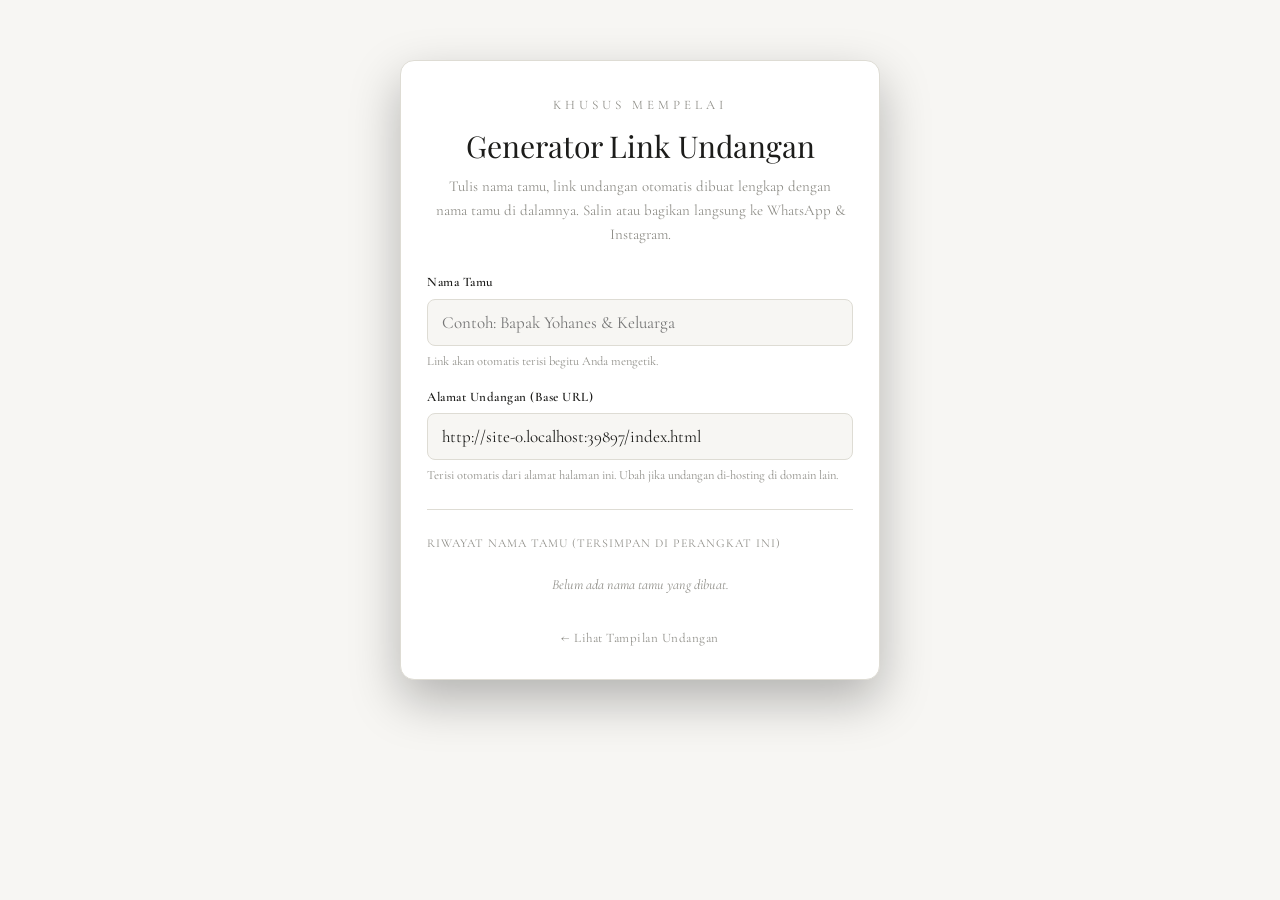
<file: generator.html>
<!DOCTYPE html>
<html lang="id">
<head>
<meta charset="UTF-8">
<meta name="viewport" content="width=device-width, initial-scale=1.0">
<title>Generator Link Undangan — Arfan &amp; Ofri</title>
<link rel="stylesheet" href="style.css">
<style>
  /* ====== Halaman khusus mempelai, tidak untuk tamu ====== */
  body{overflow-x:hidden;overflow-y:auto;height:auto}
  .gen-wrap{
    min-height:100vh;padding:60px 20px 80px;
    display:flex;align-items:flex-start;justify-content:center;
  }
  .gen-card{
    width:100%;max-width:480px;background:#fff;border:1px solid var(--line-light);
    border-radius:14px;padding:34px 26px 30px;box-shadow:var(--shadow);
  }
  .gen-eyebrow{text-align:center;font-size:13px;letter-spacing:4px;text-transform:uppercase;color:var(--gray-dim)}
  .gen-title{text-align:center;font-family:'Playfair Display',serif;font-size:30px;margin:6px 0 4px}
  .gen-sub{text-align:center;font-size:15px;color:var(--gray-dim);margin-bottom:26px;line-height:1.6}
  .gen-field{margin-bottom:16px}
  .gen-field label{display:block;font-size:13px;letter-spacing:.5px;color:var(--ink);margin-bottom:6px;font-weight:600}
  .gen-field input, .gen-field textarea{
    width:100%;padding:12px 14px;border:1px solid var(--line-light);border-radius:8px;
    font-family:'Cormorant Garamond',serif;font-size:17px;background:var(--offwhite);color:var(--ink);
  }
  .gen-field small{display:block;margin-top:5px;color:var(--gray-dim);font-size:12.5px}
  .gen-divider{height:1px;background:var(--line-light);margin:24px 0}

  .gen-result{
    background:var(--offwhite);border:1px dashed var(--gray-mid);border-radius:10px;
    padding:16px;margin-bottom:18px;display:none;
  }
  .gen-result.show{display:block;animation:fadeUp .5s var(--ease) both}
  .gen-result-label{font-size:12px;letter-spacing:1px;text-transform:uppercase;color:var(--gray-dim);margin-bottom:8px}
  .gen-link-row{display:flex;gap:8px;align-items:center}
  .gen-link-box{
    flex:1;padding:10px 12px;background:#fff;border:1px solid var(--line-light);border-radius:6px;
    font-family:'Courier New',monospace;font-size:13px;color:var(--ink);
    overflow-x:auto;white-space:nowrap;
  }
  .gen-btn-copy{
    flex-shrink:0;background:var(--black);color:#fff;border:none;padding:10px 16px;border-radius:6px;
    font-family:'Cormorant Garamond',serif;font-size:14px;font-weight:600;cursor:pointer;transition:.3s;white-space:nowrap;
  }
  .gen-btn-copy:hover{background:#2b2b28}
  .gen-btn-copy.copied{background:#3a7d44}

  .gen-preview-link{
    display:block;text-align:center;margin-top:10px;font-size:13px;color:var(--gray-dim);text-decoration:underline;
  }

  .gen-share-row{display:flex;gap:12px;margin-top:18px}
  .gen-share-btn{
    flex:1;display:flex;align-items:center;justify-content:center;gap:8px;
    padding:13px 10px;border-radius:8px;border:none;cursor:pointer;
    font-family:'Cormorant Garamond',serif;font-size:15px;font-weight:600;letter-spacing:.3px;
    color:#fff;transition:transform .25s var(--ease),box-shadow .25s;
  }
  .gen-share-btn:hover{transform:translateY(-2px)}
  .gen-share-btn svg{width:19px;height:19px;flex-shrink:0}
  .gen-share-wa{background:#25D366}
  .gen-share-ig{background:linear-gradient(135deg,#f58529,#dd2a7b,#8134af,#515bd4)}

  .gen-btn-generate{
    width:100%;background:var(--black);color:#fff;border:none;padding:14px;border-radius:8px;
    font-family:'Playfair Display',serif;letter-spacing:1px;font-size:16px;cursor:pointer;transition:.3s;
  }
  .gen-btn-generate:hover{background:#2b2b28}

  .gen-history{margin-top:10px}
  .gen-history-title{font-size:12px;letter-spacing:1px;text-transform:uppercase;color:var(--gray-dim);margin-bottom:10px}
  .gen-history-item{
    display:flex;align-items:center;justify-content:space-between;gap:10px;
    padding:10px 12px;border-bottom:1px solid var(--line-light);font-size:15px;
  }
  .gen-history-item:last-child{border-bottom:none}
  .gen-history-name{overflow:hidden;text-overflow:ellipsis;white-space:nowrap}
  .gen-history-actions{display:flex;gap:6px;flex-shrink:0}
  .gen-history-actions button{
    background:none;border:1px solid var(--line-light);border-radius:5px;padding:5px 9px;
    font-size:12px;cursor:pointer;color:var(--ink);font-family:'Cormorant Garamond',serif;transition:.2s;
  }
  .gen-history-actions button:hover{background:var(--black);color:#fff;border-color:var(--black)}
  .gen-history-empty{color:var(--gray-dim);font-size:14px;font-style:italic;text-align:center;padding:10px 0}

  .gen-toast{
    position:fixed;left:50%;bottom:26px;transform:translateX(-50%) translateY(20px);
    background:var(--black);color:#fff;padding:12px 20px;border-radius:30px;font-size:14px;
    opacity:0;pointer-events:none;transition:opacity .3s,transform .3s;z-index:999;box-shadow:var(--shadow);
    white-space:nowrap;
  }
  .gen-toast.show{opacity:1;transform:translateX(-50%) translateY(0)}

  .gen-back{display:block;text-align:center;margin-top:22px;font-size:13px;color:var(--gray-dim);letter-spacing:.5px}
  .gen-back:hover{color:var(--ink)}

  @media(max-width:400px){
    .gen-card{padding:26px 18px 24px}
    .gen-share-row{flex-direction:column}
  }
</style>
</head>
<body>

<div class="gen-wrap">
  <div class="gen-card">
    <div class="gen-eyebrow">Khusus Mempelai</div>
    <div class="gen-title">Generator Link Undangan</div>
    <div class="gen-sub">Tulis nama tamu, link undangan otomatis dibuat lengkap dengan<br>nama tamu di dalamnya. Salin atau bagikan langsung ke WhatsApp &amp; Instagram.</div>

    <div class="gen-field">
      <label for="gen-nama">Nama Tamu</label>
      <input type="text" id="gen-nama" placeholder="Contoh: Bapak Yohanes &amp; Keluarga" autocomplete="off">
      <small>Link akan otomatis terisi begitu Anda mengetik.</small>
    </div>

    <div class="gen-field">
      <label for="gen-base">Alamat Undangan (Base URL)</label>
      <input type="text" id="gen-base" placeholder="https://namadomain.com/index.html">
      <small>Terisi otomatis dari alamat halaman ini. Ubah jika undangan di-hosting di domain lain.</small>
    </div>

    <div class="gen-result" id="gen-result">
      <div class="gen-result-label">Link Undangan Untuk Tamu Ini</div>
      <div class="gen-link-row">
        <div class="gen-link-box" id="gen-link-text"></div>
        <button class="gen-btn-copy" id="gen-btn-copy">Salin Link</button>
      </div>
      <a href="#" target="_blank" rel="noopener" class="gen-preview-link" id="gen-preview-link">Buka pratinjau undangan &rarr;</a>

      <div class="gen-share-row">
        <button class="gen-share-btn gen-share-wa" id="gen-share-wa">
          <svg viewBox="0 0 24 24" fill="none" xmlns="http://www.w3.org/2000/svg"><path d="M12 3a9 9 0 0 0-7.8 13.4L3 21l4.7-1.2A9 9 0 1 0 12 3Z" stroke="#fff" stroke-width="1.6" stroke-linejoin="round"/><path d="M8.6 8.4c.2-.5.4-.5.7-.5h.5c.2 0 .4 0 .6.4.2.5.7 1.6.7 1.7.1.1.1.3 0 .4-.1.2-.2.3-.3.4l-.4.5c-.1.2-.3.3-.1.6.2.3.8 1.3 1.7 2.1 1.2 1 2.1 1.3 2.4 1.5.3.1.5.1.6-.1l.6-.7c.2-.2.4-.2.6-.1l1.5.7c.2.1.4.2.4.4.1.5-.1 1-.4 1.4-.3.4-.9.7-1.4.7-.9.1-1.7-.2-3.2-.9-2.3-1-3.7-3.2-3.9-3.4-.1-.2-1-1.3-1-2.5 0-1.2.6-1.8.8-2.1Z" fill="#fff"/></svg>
          WhatsApp
        </button>
        <button class="gen-share-btn gen-share-ig" id="gen-share-ig">
          <svg viewBox="0 0 24 24" fill="none" xmlns="http://www.w3.org/2000/svg"><rect x="3" y="3" width="18" height="18" rx="5" stroke="#fff" stroke-width="1.6"/><circle cx="12" cy="12" r="4.2" stroke="#fff" stroke-width="1.6"/><circle cx="17.4" cy="6.6" r="1.1" fill="#fff"/></svg>
          Instagram
        </button>
      </div>
    </div>

    <div class="gen-divider"></div>

    <div class="gen-history">
      <div class="gen-history-title">Riwayat Nama Tamu (Tersimpan di Perangkat Ini)</div>
      <div id="gen-history-list">
        <div class="gen-history-empty">Belum ada nama tamu yang dibuat.</div>
      </div>
    </div>

    <a href="index.html" class="gen-back">&larr; Lihat Tampilan Undangan</a>
  </div>
</div>

<div class="gen-toast" id="gen-toast"></div>

<script>
(function(){
  const inputNama   = document.getElementById('gen-nama');
  const inputBase   = document.getElementById('gen-base');
  const result      = document.getElementById('gen-result');
  const linkText    = document.getElementById('gen-link-text');
  const previewLink = document.getElementById('gen-preview-link');
  const btnCopy     = document.getElementById('gen-btn-copy');
  const btnWA       = document.getElementById('gen-share-wa');
  const btnIG       = document.getElementById('gen-share-ig');
  const historyList = document.getElementById('gen-history-list');
  const toast       = document.getElementById('gen-toast');

  const STORAGE_KEY = 'undangan_arfan_ofri_guest_history';

  /* ====== Tentukan base URL otomatis dari lokasi file generator.html ====== */
  function defaultBaseUrl(){
    // ganti "generator.html" (dan query/hash apa pun) dengan "index.html"
    const loc = window.location.href.split(/[?#]/)[0];
    return loc.replace(/generator\.html$/i, 'index.html');
  }
  inputBase.value = defaultBaseUrl();

  function showToast(msg){
    toast.textContent = msg;
    toast.classList.add('show');
    clearTimeout(showToast._t);
    showToast._t = setTimeout(() => toast.classList.remove('show'), 2200);
  }

  function buildLink(){
    const nama = inputNama.value.trim();
    let base = inputBase.value.trim() || defaultBaseUrl();
    if(!nama) return null;
    // Pastikan base tidak diakhiri "?" atau "/index.html/" ganda
    base = base.replace(/\s+$/,'');
    const separator = base.includes('?') ? '&' : '?';
    const url = `${base}${separator}to=${encodeURIComponent(nama)}`;
    return url;
  }

  function render(){
    const url = buildLink();
    if(!url){
      result.classList.remove('show');
      return;
    }
    linkText.textContent = url;
    previewLink.href = url;
    result.classList.add('show');
  }

  inputNama.addEventListener('input', render);
  inputBase.addEventListener('input', render);

  /* ====== Salin Link ====== */
  btnCopy.addEventListener('click', async () => {
    const url = buildLink();
    if(!url) return;
    try{
      await navigator.clipboard.writeText(url);
    }catch(e){
      // fallback untuk browser lama
      const ta = document.createElement('textarea');
      ta.value = url; document.body.appendChild(ta); ta.select();
      document.execCommand('copy'); document.body.removeChild(ta);
    }
    const original = btnCopy.textContent;
    btnCopy.textContent = 'Tersalin!';
    btnCopy.classList.add('copied');
    setTimeout(() => { btnCopy.textContent = original; btnCopy.classList.remove('copied'); }, 1500);
    saveToHistory(inputNama.value.trim());
  });

  /* ====== Bagikan via WhatsApp ====== */
  btnWA.addEventListener('click', () => {
    const url = buildLink();
    const nama = inputNama.value.trim();
    if(!url) { showToast('Isi nama tamu terlebih dahulu'); return; }
    const pesan =
`Kepada Yth. Bapak/Ibu/Saudara/i ${nama},

Dengan penuh sukacita, kami mengundang Bapak/Ibu/Saudara/i untuk hadir dalam pernikahan kami:

*Arfan & Ofri*

Berikut link undangan lengkap kami:
${url}

Merupakan suatu kehormatan bagi kami apabila Bapak/Ibu/Saudara/i berkenan hadir dan memberikan doa restu. Terima kasih 🙏`;
    const waUrl = `https://wa.me/?text=${encodeURIComponent(pesan)}`;
    window.open(waUrl, '_blank');
    saveToHistory(nama);
  });

  /* ====== Bagikan via Instagram ======
     Instagram tidak mendukung pengisian pesan otomatis lewat URL,
     jadi kita salin link ke clipboard lalu buka Instagram supaya
     mempelai tinggal tempel (paste) di DM / Story. Jika perangkat
     mendukung Web Share API, gunakan itu agar Instagram muncul
     langsung di daftar aplikasi berbagi. */
  btnIG.addEventListener('click', async () => {
    const url = buildLink();
    const nama = inputNama.value.trim();
    if(!url) { showToast('Isi nama tamu terlebih dahulu'); return; }
    saveToHistory(nama);

    if(navigator.share){
      try{
        await navigator.share({
          title: 'Undangan Pernikahan Arfan & Ofri',
          text: `Kepada Yth. ${nama}, kami mengundang Anda di pernikahan kami:`,
          url: url
        });
        return;
      }catch(e){ /* user membatalkan / tidak didukung, lanjut fallback di bawah */ }
    }

    try{
      await navigator.clipboard.writeText(url);
    }catch(e){
      const ta = document.createElement('textarea');
      ta.value = url; document.body.appendChild(ta); ta.select();
      document.execCommand('copy'); document.body.removeChild(ta);
    }
    showToast('Link disalin! Tempel di DM / Story Instagram Anda.');

    const isMobile = /Android|iPhone|iPad|iPod/i.test(navigator.userAgent);
    setTimeout(() => {
      if(isMobile){
        window.location.href = 'instagram://direct-inbox';
        setTimeout(() => { window.open('https://www.instagram.com/direct/inbox/', '_blank'); }, 800);
      }else{
        window.open('https://www.instagram.com/direct/inbox/', '_blank');
      }
    }, 300);
  });

  /* ====== Riwayat nama tamu (localStorage) ====== */
  function getHistory(){
    try{ return JSON.parse(localStorage.getItem(STORAGE_KEY)) || []; }
    catch(e){ return []; }
  }
  function saveToHistory(nama){
    if(!nama) return;
    let list = getHistory().filter(n => n.toLowerCase() !== nama.toLowerCase());
    list.unshift(nama);
    list = list.slice(0, 25);
    localStorage.setItem(STORAGE_KEY, JSON.stringify(list));
    renderHistory();
  }
  function renderHistory(){
    const list = getHistory();
    if(!list.length){
      historyList.innerHTML = '<div class="gen-history-empty">Belum ada nama tamu yang dibuat.</div>';
      return;
    }
    historyList.innerHTML = list.map(nama => {
      const safe = nama.replace(/</g,'&lt;').replace(/>/g,'&gt;').replace(/"/g,'&quot;');
      return `
        <div class="gen-history-item">
          <span class="gen-history-name">${safe}</span>
          <div class="gen-history-actions">
            <button data-action="use" data-nama="${safe}">Pakai</button>
            <button data-action="del" data-nama="${safe}">Hapus</button>
          </div>
        </div>`;
    }).join('');
  }
  historyList.addEventListener('click', (e) => {
    const btn = e.target.closest('button');
    if(!btn) return;
    const nama = btn.dataset.nama;
    if(btn.dataset.action === 'use'){
      inputNama.value = nama;
      render();
      window.scrollTo({top:0, behavior:'smooth'});
    }else if(btn.dataset.action === 'del'){
      const list = getHistory().filter(n => n !== nama);
      localStorage.setItem(STORAGE_KEY, JSON.stringify(list));
      renderHistory();
    }
  });

  renderHistory();
})();
</script>
</body>
</html>
</file>
<file: style.css>
@import url('https://fonts.googleapis.com/css2?family=Playfair+Display:ital,wght@0,400;0,600;0,700;1,500&family=Cormorant+Garamond:ital,wght@0,400;0,500;0,600;1,500&family=Alex+Brush&display=swap');

:root{
  --black:#0a0a0a;
  --black-soft:#151513;
  --ink:#1c1c1a;
  --white:#ffffff;
  --offwhite:#f7f6f3;
  --gray-mid:#c9c8c2;
  --gray-dim:#8f8e88;
  --line:#2a2a27;
  --line-light:#dedcd4;
  --accent:#0a0a0a;
  --shadow:0 20px 50px rgba(0,0,0,.28);
  --ease:cubic-bezier(.65,0,.35,1);
}

*{box-sizing:border-box;margin:0;padding:0}
html{scroll-behavior:smooth}
body{
  font-family:'Cormorant Garamond',serif;
  background:var(--offwhite);
  color:var(--ink);
  overflow-x:hidden;
  font-size:19px;
  line-height:1.6;
}
body.lock{overflow:hidden;height:100vh}

h1,h2,h3,.serif-display{font-family:'Playfair Display',serif}
.script{font-family:'Alex Brush',cursive}

img{max-width:100%;display:block}
a{color:inherit;text-decoration:none}

.container{max-width:520px;margin:0 auto;padding:0 24px}

/* ============ SCROLL / TEXT REVEAL ANIMATIONS ============ */
.reveal-up{opacity:0;transform:translateY(34px);transition:opacity .9s var(--ease),transform .9s var(--ease)}
.reveal-up.in-view{opacity:1;transform:translateY(0)}

.reveal-left{opacity:0;transform:translateX(-40px);transition:opacity .9s var(--ease),transform .9s var(--ease)}
.reveal-left.in-view{opacity:1;transform:translateX(0)}

.reveal-word{opacity:0;transform:translateY(16px);transition:opacity .8s var(--ease),transform .8s var(--ease)}
.reveal-word.in-view{opacity:1;transform:translateY(0)}

/* Divider "menggambar" garis dari tengah ke luar saat terlihat */
.divider.reveal-up{width:0;transition:opacity .7s var(--ease),width 1s .1s var(--ease)}
.divider.reveal-up.in-view{width:90px;opacity:1}

/* Stagger halus antar elemen berulang dalam satu section */
.timeline-item:nth-child(1){transition-delay:0s}
.timeline-item:nth-child(2){transition-delay:.12s}
.timeline-item:nth-child(3){transition-delay:.24s}
.timeline-item:nth-child(4){transition-delay:.36s}
.event-card:nth-of-type(1){transition-delay:0s}
.event-card:nth-of-type(2){transition-delay:.15s}
.atm-wrap:nth-of-type(1){transition-delay:0s}
.atm-wrap:nth-of-type(2){transition-delay:.15s}
.gallery-grid img{transition-delay:calc(var(--gi,0) * 45ms)}

/* Animasi utuh per-section: setiap <section> "bangkit" & memudar masuk
   secara keseluruhan saat mulai terlihat di layar, di atas animasi
   masing-masing elemen di dalamnya (efek berlapis / full animasi). */
.section-reveal{
  opacity:0;
  transform:translateY(46px) scale(.97);
  transition:opacity 1.1s var(--ease), transform 1.1s var(--ease);
  will-change:opacity,transform;
}
.section-reveal.in-view{opacity:1;transform:translateY(0) scale(1)}

/* Ucapan & doa: setiap kartu ucapan baru muncul dengan animasi masuk */
.ucapan-item{
  opacity:0;transform:translateY(18px);
  animation:ucapanIn .7s var(--ease) forwards;
}
@keyframes ucapanIn{to{opacity:1;transform:translateY(0)}}

/* Split title: letters animate in one by one */
.split-title{display:inline-block}
.split-title .char{
  display:inline-block;opacity:0;transform:translateY(26px) rotate(4deg);
  transition:opacity .7s var(--ease),transform .7s var(--ease);
}
.split-title.in-view .char{opacity:1;transform:translateY(0) rotate(0)}

/* Animated frame border that draws itself on scroll */
.reveal-frame{position:relative}
.reveal-frame .frame-border{position:relative;z-index:1}
.reveal-frame::before,.reveal-frame::after{
  content:'';position:absolute;pointer-events:none;
  border:1px solid var(--ink);
  transition:all 1.1s var(--ease);
  opacity:0;
}
.reveal-frame::before{
  top:14px;left:14px;right:-14px;bottom:-14px;
  transform:scale(.9);
}
.reveal-frame::after{
  top:-14px;left:-14px;right:14px;bottom:14px;
  transform:scale(1.06);
}
.reveal-frame.in-view::before,.reveal-frame.in-view::after{opacity:.55;transform:scale(1)}
#acara .reveal-frame::before,#acara .reveal-frame::after{border-color:var(--gray-mid)}

/* ============ OPENING SCREEN ============ */
#opening-screen{
  position:fixed;inset:0;z-index:100;
  display:flex;align-items:center;justify-content:center;
  overflow:hidden;
}
#opening-screen.hidden{display:none}
.opening-bg{
  position:absolute;inset:0;
  background:url('Latar.jpg') center/cover no-repeat;
  filter:brightness(.82) saturate(1.02) grayscale(.15);
  animation:kenBurns 18s ease-in-out infinite alternate;
}
@keyframes kenBurns{
  0%{transform:scale(1) translate(0,0)}
  100%{transform:scale(1.08) translate(-1%,-1%)}
}
/* Terang di bagian atas, gelap di bagian bawah supaya tulisan tetap jelas */
.opening-bg::after{
  content:'';position:absolute;inset:0;
  background:linear-gradient(180deg,
    rgba(0,0,0,0) 0%,
    rgba(0,0,0,0) 30%,
    rgba(0,0,0,.18) 50%,
    rgba(0,0,0,.55) 70%,
    rgba(0,0,0,.94) 100%);
}

.curtain-panel{
  position:absolute;top:0;height:100%;width:50%;z-index:3;
  background:
    repeating-linear-gradient(90deg,
      rgba(255,255,255,.05) 0px, rgba(255,255,255,.05) 2px,
      rgba(0,0,0,.12) 2px, rgba(0,0,0,.12) 4px,
      transparent 4px, transparent 30px),
    linear-gradient(90deg,#050505,#171715 35%,#232320 55%,#0a0a0a 100%);
  box-shadow:inset 0 0 80px rgba(0,0,0,.7), inset 0 0 200px rgba(0,0,0,.5);
  transition:transform 1.4s var(--ease);
  visibility:hidden;
}
/* Tirai hanya ditampilkan setelah tombol "Buka Undangan" diklik */
#opening-screen.curtain-active .curtain-panel{visibility:visible}
.curtain-left{left:0;border-right:2px solid var(--gray-mid)}
.curtain-right{right:0;transform:scaleX(-1);border-right:2px solid var(--gray-mid)}
.curtain-left::before,.curtain-right::before{
  content:'';position:absolute;top:0;right:-2px;width:10px;height:100%;
  background:linear-gradient(180deg,#fff,var(--gray-mid) 40%,#3a3a36 100%);
  box-shadow:0 0 15px rgba(255,255,255,.35);
}
.curtain-panel .tassel{
  position:absolute;bottom:0;right:-14px;width:34px;height:34px;
  background:radial-gradient(circle at 40% 30%,#fff,var(--gray-mid) 60%,#3a3a36 100%);
  border-radius:50%;box-shadow:0 4px 10px rgba(0,0,0,.5);
}
#opening-screen.open .curtain-left{transform:translateX(-102%)}
#opening-screen.open .curtain-right{transform:scaleX(-1) translateX(-102%)}

.opening-content{
  position:relative;z-index:5;text-align:center;color:var(--white);
  padding:40px 30px;max-width:420px;
  animation:fadeUp 1.4s var(--ease) both;
}
@keyframes fadeUp{from{opacity:0;transform:translateY(24px)}to{opacity:1;transform:translateY(0)}}
.opening-eyebrow{
  letter-spacing:4px;font-size:13px;text-transform:uppercase;color:var(--gray-mid);
  margin-bottom:14px;
}
.opening-names{
  font-family:'Alex Brush',cursive;font-size:58px;color:#fff;
  line-height:1.15;text-shadow:0 4px 20px rgba(0,0,0,.6);
}
.opening-amp{display:block;font-family:'Playfair Display',serif;font-style:italic;font-size:20px;color:var(--gray-mid);margin:4px 0}
.opening-guest{
  margin-top:22px;font-size:16px;letter-spacing:.5px;color:var(--gray-mid);
}
.opening-guest strong{color:#fff;font-weight:600;font-family:'Playfair Display',serif}
.ornament-line{
  width:70px;height:1px;background:var(--gray-mid);margin:18px auto;position:relative;
}
.ornament-line::before{content:'✦';position:absolute;top:-9px;left:50%;transform:translateX(-50%);color:#fff;font-size:14px}

.btn-open{
  margin-top:30px;
  background:linear-gradient(180deg,#fff,#e6e6e2);
  color:var(--black);border:none;
  font-family:'Playfair Display',serif;font-weight:600;font-size:15px;
  letter-spacing:2px;text-transform:uppercase;
  padding:14px 34px;border-radius:2px;cursor:pointer;
  box-shadow:0 10px 30px rgba(0,0,0,.5);
  transition:transform .3s var(--ease),box-shadow .3s;
  animation:pulseGlow 2.6s ease-in-out infinite;
}
.btn-open:hover{transform:translateY(-2px);box-shadow:0 14px 34px rgba(0,0,0,.6)}
.btn-open:active{transform:translateY(0)}
@keyframes pulseGlow{
  0%,100%{box-shadow:0 10px 30px rgba(0,0,0,.5)}
  50%{box-shadow:0 10px 40px rgba(255,255,255,.25)}
}

/* ============ MAIN INVITATION ============ */
#invitation{display:none}
#invitation.show{display:block;animation:fadeUp 1s var(--ease) both}

section{padding:70px 0;position:relative}
.section-title{
  text-align:center;font-size:14px;letter-spacing:4px;text-transform:uppercase;
  color:var(--gray-dim);margin-bottom:8px;font-family:'Cormorant Garamond',serif;font-weight:600;
}
.section-heading{
  text-align:center;font-size:36px;color:var(--black);margin-bottom:26px;
}
.divider{
  width:90px;height:2px;margin:0 auto 40px;position:relative;
  background:linear-gradient(90deg,transparent,var(--ink),transparent);
}
.divider::before{content:'❧';position:absolute;top:-13px;left:50%;transform:translateX(-50%);color:var(--ink);font-size:20px;background:var(--offwhite);padding:0 8px}

/* HERO / COVER */
#hero{
  min-height:100vh;display:flex;flex-direction:column;align-items:center;justify-content:center;
  text-align:center;color:#fff;position:relative;
  background:linear-gradient(rgba(0,0,0,.4),rgba(0,0,0,.85)),url('Latar.jpg') center/cover;
}
#hero .opening-eyebrow{color:var(--gray-mid)}
#hero .opening-names{font-size:64px}
#hero p.verse{max-width:340px;margin:26px auto 0;font-style:italic;font-size:16px;color:var(--gray-mid);line-height:1.8}
.countdown{display:flex;gap:14px;justify-content:center;margin-top:34px}
.countdown div{
  background:rgba(255,255,255,.06);border:1px solid var(--gray-mid);
  border-radius:6px;padding:12px 14px;min-width:64px;backdrop-filter:blur(2px);
}
.countdown span{display:block;font-family:'Playfair Display',serif;font-size:26px;color:#fff}
.countdown small{font-size:11px;letter-spacing:1px;text-transform:uppercase;color:var(--gray-mid)}
.scroll-hint{position:absolute;bottom:26px;font-size:12px;letter-spacing:2px;color:var(--gray-mid);animation:bounce 2s infinite}
@keyframes bounce{0%,100%{transform:translateY(0)}50%{transform:translateY(8px)}}

/* QUOTE */
#quote{background:var(--black);color:var(--offwhite);text-align:center}
#quote p{font-family:'Playfair Display',serif;font-style:italic;font-size:22px;max-width:440px;margin:0 auto;line-height:1.7}
#quote .ref{display:block;margin-top:16px;color:var(--gray-mid);font-size:15px;letter-spacing:1px}
#quote .reveal-frame::before,#quote .reveal-frame::after{border-color:var(--gray-mid)}

/* MEMPELAI */
.couple-card{text-align:center;margin-bottom:56px;padding:20px 12px 34px}
.couple-photo{
  width:180px;height:180px;border-radius:50%;object-fit:cover;margin:0 auto 20px;
  border:6px solid var(--offwhite);box-shadow:var(--shadow);
  outline:1px solid var(--ink);outline-offset:8px;
}
.couple-name{font-size:clamp(22px,7.5vw,30px);color:var(--black);margin-bottom:4px;white-space:nowrap}
.couple-role{font-family:'Alex Brush',cursive;font-size:22px;color:var(--gray-dim);margin-bottom:14px}
.couple-info{font-size:17px;line-height:1.9}
.couple-info b{color:var(--ink)}
.couple-amp{text-align:center;font-family:'Playfair Display',serif;font-style:italic;font-size:24px;color:var(--gray-dim);margin:10px 0 40px}

/* LOVE STORY */
#lovestory{background:#efeeea}
.timeline{position:relative;padding-left:30px;border-left:2px solid var(--ink)}
.timeline-item{position:relative;padding-bottom:34px}
.timeline-item:last-child{padding-bottom:0}
.timeline-item::before{
  content:'';position:absolute;left:-38px;top:2px;width:14px;height:14px;border-radius:50%;
  background:var(--black);border:3px solid #efeeea;box-shadow:0 0 0 2px var(--ink)
}
.timeline-year{font-family:'Playfair Display',serif;font-size:22px;color:var(--black);margin-bottom:4px}
.timeline-desc{font-size:17px;color:var(--ink)}

/* EVENT */
#acara{background:var(--black);color:var(--offwhite)}
#acara .section-title{color:var(--gray-mid)}
#acara .section-heading{color:#fff}
#acara .divider::before{background:var(--black);color:var(--gray-mid)}
.event-card{margin-bottom:24px}
.event-card .frame-border{
  background:rgba(255,255,255,.04);border:1px solid var(--gray-mid);border-radius:10px;
  padding:30px 26px;text-align:center;
}
.event-card h3{font-size:26px;color:#fff;margin-bottom:10px}
.event-card p{font-size:17px;margin:4px 0;color:var(--gray-mid)}
.event-card .btn-map{
  display:inline-block;margin-top:16px;padding:10px 24px;border:1px solid var(--gray-mid);
  border-radius:30px;font-size:14px;letter-spacing:1px;color:#fff;transition:.3s;
}
.event-card .btn-map:hover{background:#fff;color:var(--black)}

/* GALLERY */
.gallery-grid{display:grid;grid-template-columns:repeat(2,1fr);gap:12px}
.gallery-grid img{
  width:100%;aspect-ratio:1/1;object-fit:cover;object-position:center top;border-radius:4px;cursor:pointer;
  border:1px solid var(--line-light);transition:transform .4s var(--ease),filter .4s;
  opacity:0;transform:translateY(24px);
}
.gallery-grid img.in-view{opacity:1;transform:translateY(0)}
.gallery-grid img:hover{transform:scale(1.03);filter:grayscale(.15)}
#lightbox{
  position:fixed;inset:0;background:rgba(0,0,0,.94);z-index:200;
  display:none;align-items:center;justify-content:center;padding:20px;
}
#lightbox.show{display:flex}
#lightbox img{max-width:100%;max-height:85vh;border:4px solid #fff;border-radius:4px}
#lightbox .close{position:absolute;top:24px;right:30px;color:#fff;font-size:34px;cursor:pointer}
#lightbox .nav{position:absolute;top:50%;transform:translateY(-50%);color:#fff;font-size:34px;cursor:pointer;padding:10px}
#lightbox .prev{left:14px}#lightbox .next{right:14px}

/* GIFT — KARTU ATM */
#hadiah{background:#efeeea;text-align:center}
.atm-wrap{margin-bottom:34px;perspective:900px}
.atm-card{
  position:relative;overflow:hidden;
  width:100%;max-width:360px;aspect-ratio:1.586;margin:0 auto 16px;
  border-radius:18px;padding:22px 26px;
  display:flex;flex-direction:column;justify-content:space-between;
  background:linear-gradient(135deg,#1c1c1a 0%,#050505 55%,#2a2a27 100%);
  color:#fff;
  box-shadow:0 22px 44px rgba(0,0,0,.35), inset 0 1px 0 rgba(255,255,255,.08);
  transition:transform .5s var(--ease),box-shadow .5s var(--ease);
  transform:rotateX(0) rotateY(0);
}
.atm-card:hover{transform:rotateX(4deg) rotateY(-6deg) translateY(-4px);box-shadow:0 30px 54px rgba(0,0,0,.45)}
.atm-card--alt{
  background:linear-gradient(135deg,#ffffff 0%,#efeeea 55%,#ffffff 100%);
  color:var(--black);border:1px solid #111;
}
.atm-shine{
  position:absolute;inset:-60% -20%;
  background:linear-gradient(115deg,transparent 42%,rgba(255,255,255,.22) 50%,transparent 58%);
  animation:shineSweep 5.5s ease-in-out infinite;
  pointer-events:none;
}
.atm-card--alt .atm-shine{background:linear-gradient(115deg,transparent 42%,rgba(0,0,0,.10) 50%,transparent 58%)}
@keyframes shineSweep{
  0%,15%{transform:translateX(-40%)}
  55%,100%{transform:translateX(40%)}
}
.atm-top{display:flex;align-items:center;justify-content:space-between}
.atm-bank{font-family:'Playfair Display',serif;font-size:20px;letter-spacing:3px;font-weight:700}
.atm-chip{
  width:38px;height:28px;border-radius:5px;
  background:
    repeating-linear-gradient(0deg,rgba(0,0,0,.35) 0 1px,transparent 1px 6px),
    repeating-linear-gradient(90deg,rgba(0,0,0,.35) 0 1px,transparent 1px 8px),
    linear-gradient(135deg,#e7dfc4,#b3a67f);
  box-shadow:inset 0 0 0 1px rgba(0,0,0,.25);
}
.atm-number{
  font-family:'Courier New',monospace;font-size:21px;letter-spacing:2.5px;
  text-align:left;margin:18px 0;
}
.atm-bottom{display:flex;align-items:flex-end;justify-content:space-between;gap:10px}
.atm-holder{text-align:left}
.atm-label{display:block;font-size:9.5px;letter-spacing:2px;text-transform:uppercase;opacity:.6;margin-bottom:4px}
.atm-name{display:block;font-family:'Playfair Display',serif;font-size:14.5px;letter-spacing:.5px;text-transform:uppercase}
.atm-mark{display:flex;align-items:flex-end;gap:3px;opacity:.85}
.atm-mark span{display:block;width:5px;border-radius:2px;background:currentColor}
.atm-mark span:nth-child(1){height:11px}
.atm-mark span:nth-child(2){height:18px}
.btn-copy{
  background:var(--black);color:#fff;border:none;padding:10px 20px;border-radius:20px;
  font-family:'Cormorant Garamond',serif;font-size:14px;cursor:pointer;white-space:nowrap;
  letter-spacing:.5px;transition:background .3s,transform .3s;
}
.btn-copy:hover{background:#2b2b28;transform:translateY(-2px)}

/* RSVP / UCAPAN */
#ucapan{background:var(--offwhite)}
.form-box .frame-border{background:#fff;border:1px solid var(--line-light);border-radius:10px;padding:26px;box-shadow:var(--shadow)}
.form-box input,.form-box select,.form-box textarea{
  width:100%;padding:12px 14px;margin-bottom:14px;border:1px solid var(--line-light);border-radius:6px;
  font-family:'Cormorant Garamond',serif;font-size:16px;background:var(--offwhite);color:var(--ink);
}
.form-box textarea{resize:vertical;min-height:80px}
.btn-submit{
  width:100%;background:var(--black);color:#fff;border:none;padding:13px;border-radius:6px;
  font-family:'Playfair Display',serif;letter-spacing:1px;font-size:15px;cursor:pointer;transition:.3s;
}
.btn-submit:hover{background:#2b2b28}
.ucapan-list{margin-top:30px;max-height:400px;overflow-y:auto;padding-right:4px}
.ucapan-item{border-bottom:1px solid var(--line-light);padding:14px 0}
.ucapan-item .nama{font-family:'Playfair Display',serif;color:var(--black);font-size:18px}
.ucapan-item .status{font-size:12px;color:var(--gray-dim);text-transform:uppercase;letter-spacing:1px;margin-left:6px}
.ucapan-item .pesan{font-size:16px;margin-top:4px}
.ucapan-empty{text-align:center;color:var(--gray-dim);padding:20px 0;font-style:italic}

/* MUSIC TOGGLE */
#music-toggle{
  position:fixed;bottom:20px;right:20px;z-index:60;
  width:52px;height:52px;border-radius:50%;background:var(--black);
  border:2px solid #fff;color:#fff;display:flex;align-items:center;justify-content:center;
  cursor:pointer;box-shadow:var(--shadow);font-size:20px;
}
#music-toggle.spin{animation:spin 4s linear infinite}
@keyframes spin{from{transform:rotate(0)}to{transform:rotate(360deg)}}

/* FOOTER */
footer{background:var(--black);color:var(--gray-mid);text-align:center;padding:50px 20px}
footer .script{font-size:32px;color:#fff;display:block;margin-bottom:10px}
footer small{font-size:13px;letter-spacing:1px;opacity:.75}

/* CREDIT & SOCIAL LINKS */
.credit{margin-top:34px;padding-top:26px;border-top:1px solid rgba(255,255,255,.15)}
.credit-by{display:block;font-size:12px;letter-spacing:1.5px;text-transform:uppercase;opacity:.7}
.credit-by strong{color:#fff;font-weight:600}
.social-links{display:flex;justify-content:center;gap:14px;margin-top:16px}
.social-links a{
  width:40px;height:40px;border-radius:50%;
  display:flex;align-items:center;justify-content:center;
  border:1px solid var(--gray-mid);color:var(--gray-mid);
  transition:background .3s,color .3s,transform .3s;
}
.social-links a svg{width:19px;height:19px}
.social-links a:hover{background:#fff;color:var(--black);transform:translateY(-3px)}

@media(max-width:400px){
  .opening-names{font-size:46px}
  #hero .opening-names{font-size:50px}
  .atm-number{font-size:18px;letter-spacing:1.5px}
}

/* ============ FALLING LEAVES OVERLAY ============ */
#leaf-container{
  position:fixed;inset:0;z-index:150;
  overflow:hidden;pointer-events:none;
}
.leaf{
  position:absolute;top:-8vh;
  animation-name:leafFall;
  animation-timing-function:linear;
  animation-iteration-count:infinite;
  will-change:transform;
  user-select:none;
  transform-origin:center;
}
.leaf svg{display:block}
@keyframes leafFall{
  0%{transform:translate3d(0,-8vh,0) rotate(0deg) rotateY(0deg)}
  25%{transform:translate3d(var(--drift1),25vh,0) rotate(90deg) rotateY(180deg)}
  50%{transform:translate3d(0,50vh,0) rotate(180deg) rotateY(0deg)}
  75%{transform:translate3d(var(--drift2),75vh,0) rotate(270deg) rotateY(180deg)}
  100%{transform:translate3d(0,108vh,0) rotate(360deg) rotateY(0deg)}
}

/* ============ FLYING DOVE + ROSE OVERLAY ============ */
#dove-container{
  position:fixed;inset:0;z-index:145;
  overflow:hidden;pointer-events:none;
}
.dove-fly{
  position:absolute;top:0;left:0;width:120px;height:auto;
  will-change:transform,opacity;
  filter:drop-shadow(0 4px 10px rgba(0,0,0,.35));
  animation-name:doveFlyRight;
  animation-timing-function:linear;
  animation-fill-mode:forwards;
}
.dove-fly.dove-reverse{
  animation-name:doveFlyLeft;
}
.dove-fly svg{display:block;width:100%;height:100%}

/* Whole dove bobs gently while crossing the screen, left -> right */
@keyframes doveFlyRight{
  0%{  transform:translate3d(-25vw,14vh,0) scale(.85) rotate(-4deg); opacity:0; }
  6%{  opacity:1; }
  25%{ transform:translate3d(20vw,2vh,0) scale(.95) rotate(3deg); }
  50%{ transform:translate3d(55vw,10vh,0) scale(1) rotate(-2deg); }
  75%{ transform:translate3d(88vw,-4vh,0) scale(.92) rotate(4deg); }
  94%{ opacity:1; }
  100%{transform:translate3d(130vw,-14vh,0) scale(.8) rotate(-3deg); opacity:0; }
}
/* Mirrored pass, right -> left, for variety */
@keyframes doveFlyLeft{
  0%{  transform:translate3d(25vw,10vh,0) scaleX(-1) scale(.85) rotate(4deg); opacity:0; }
  6%{  opacity:1; }
  25%{ transform:translate3d(-20vw,-2vh,0) scaleX(-1) scale(.95) rotate(-3deg); }
  50%{ transform:translate3d(-55vw,6vh,0) scaleX(-1) scale(1) rotate(2deg); }
  75%{ transform:translate3d(-88vw,-10vh,0) scaleX(-1) scale(.92) rotate(-4deg); }
  94%{ opacity:1; }
  100%{transform:translate3d(-130vw,-20vh,0) scaleX(-1) scale(.8) rotate(3deg); opacity:0; }
}

/* Wings flap by rotating each wing group around its shoulder join */
.dove-wing{
  transform-box:fill-box;
  transform-origin:100% 100%;
  animation:wingFlap .55s ease-in-out infinite;
}
.dove-wing.wing-back{animation-delay:-.18s}
@keyframes wingFlap{
  0%,100%{transform:rotate(-8deg)}
  50%{transform:rotate(30deg)}
}

/* Respect reduced motion preference */
@media (prefers-reduced-motion:reduce){
  .reveal-up,.reveal-left,.reveal-word,.split-title .char,.gallery-grid img,.section-reveal{
    transition:none !important;opacity:1 !important;transform:none !important;
  }
  .reveal-frame::before,.reveal-frame::after{transition:none !important;opacity:.55 !important;transform:scale(1) !important}
  .leaf,.btn-open,.opening-bg,.atm-shine,.ucapan-item{animation:none !important;opacity:1 !important;transform:none !important}
  .divider.reveal-up{width:90px !important}
  .dove-fly,.dove-wing{display:none !important}
}
</file>
